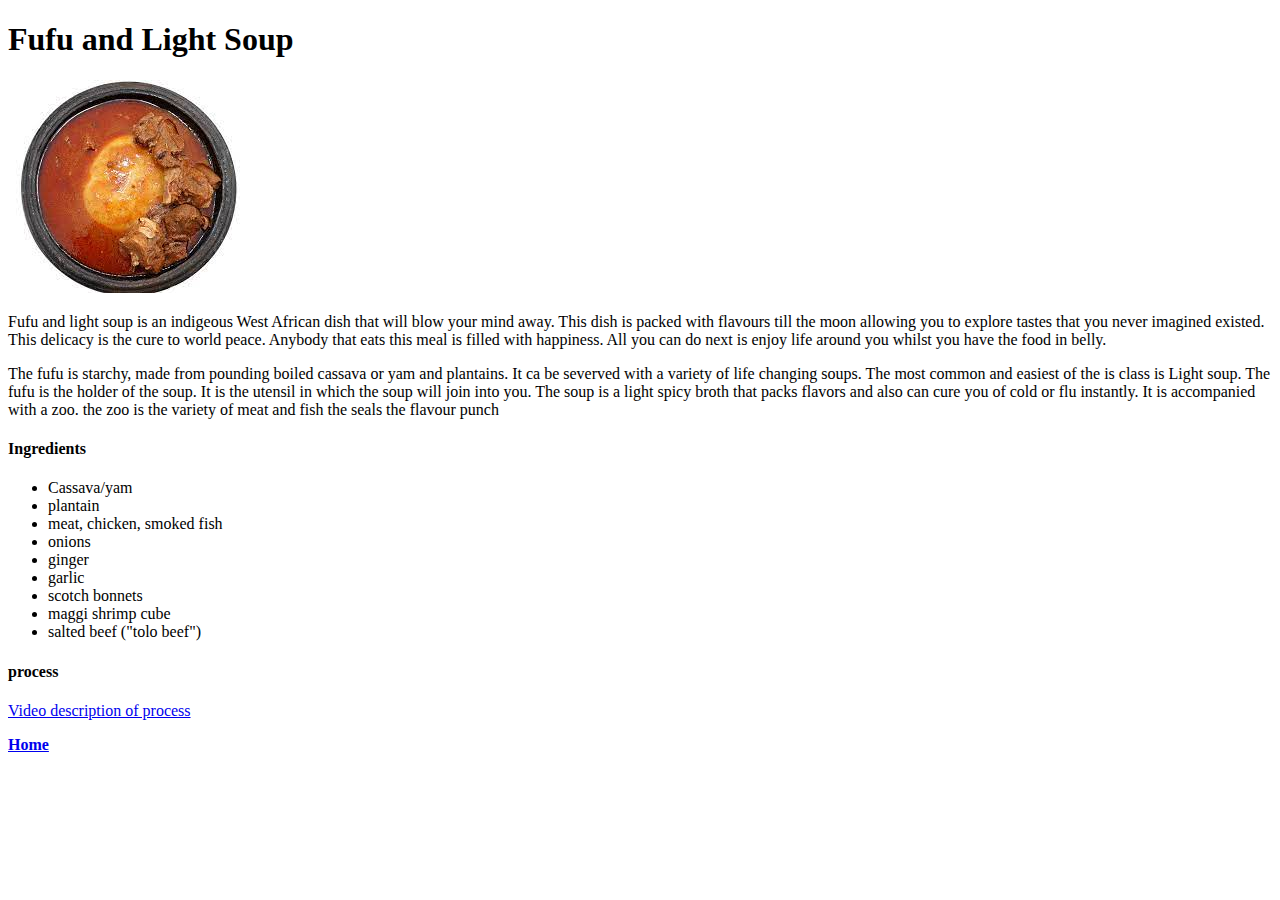
<file: project/recipes_odinproject/recipes/fufu_and_light_soup.html>
<!DOCTYPE html>
<html lang="en">
<head>
    <meta charset="UTF-8">
    <meta http-equiv="X-UA-Compatible" content="IE=edge">
    <meta name="viewport" content="width=device-width, initial-scale=1.0">
    <title>Fufu && Light Soup </title>
</head>
<body>
    <h1>Fufu and Light Soup</h1>
    <img src="[data-uri]" alt="" srcset="">
    <p>Fufu and light soup is an indigeous West African dish that will blow your mind away. This dish is packed with flavours till the moon allowing you to explore tastes that you never imagined existed. This delicacy is the cure to world peace. Anybody that eats this meal is filled with happiness. All you can do next is enjoy life around you whilst you have the food in belly. </p>

    <p>The fufu is starchy, made from pounding boiled cassava or yam and plantains. It ca be severved with a variety of life changing soups. The most common and easiest of the is class is Light soup. The fufu is the holder of the soup. It is the utensil in which the soup will join into you. The soup is a light spicy broth that packs flavors and also can cure you of cold or flu instantly. It is accompanied with a zoo. the zoo is the variety of meat and fish the seals the flavour punch </p>
    <h4>Ingredients</h4>
    <ul>
        <li>Cassava/yam</li>
        <li>plantain</li>
        <li>meat, chicken, smoked fish </li>
        <li>onions </li>
        <li>ginger</li>
        <li>garlic</li>
        <li>scotch bonnets</li>
        <li>maggi shrimp cube</li>
        <li>salted beef ("tolo beef")</li>
    </ul>
    <h4>process</h4>
    <a href="https://youtu.be/QnVm5zD8I1c">Video description of process</a>
    <p>
        <a href="../index.html"><strong>Home</strong></a>
    </p>
    
</body>
</html>
</file>
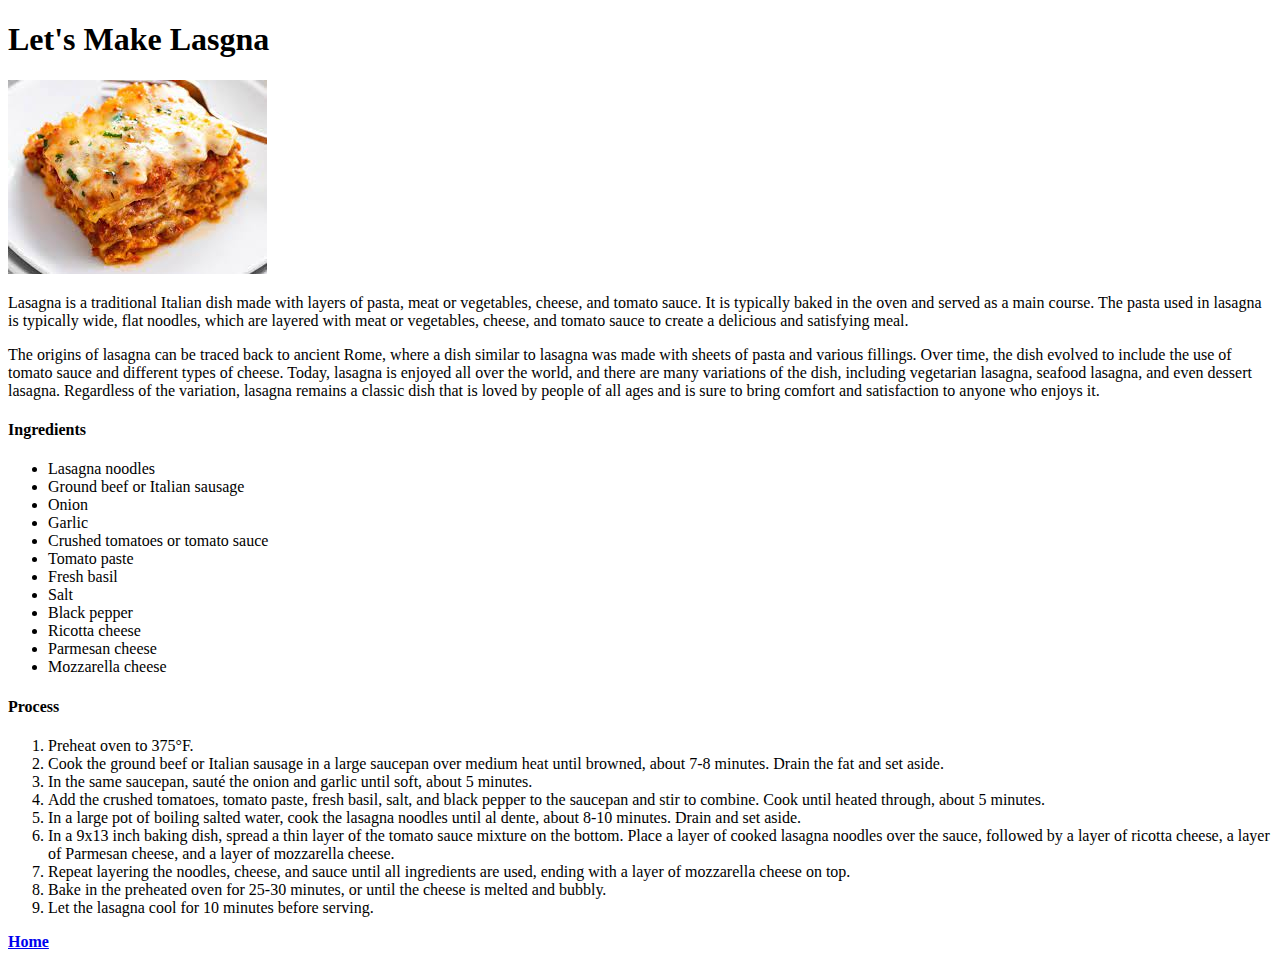
<file: project/recipes_odinproject/recipes/lasgna.html>
<!DOCTYPE html>
<html lang="en">
<head>
    <meta charset="UTF-8">
    <meta http-equiv="X-UA-Compatible" content="IE=edge">
    <meta name="viewport" content="width=device-width, initial-scale=1.0">
    <title>Let's make lasgna !</title>
</head>
<body>
    <h1>Let's Make Lasgna</h1>
    <img src="[data-uri]" alt="" srcset="">
    <p>
        Lasagna is a traditional Italian dish made with layers of pasta, meat or vegetables, cheese, and tomato sauce. It is
        typically baked in the oven and served as a main course. The pasta used in lasagna is typically wide, flat noodles,
        which are layered with meat or vegetables, cheese, and tomato sauce to create a delicious and satisfying meal.</p>
    <p>
        The origins of lasagna can be traced back to ancient Rome, where a dish similar to lasagna was made with sheets of pasta
        and various fillings. Over time, the dish evolved to include the use of tomato sauce and different types of cheese.
        Today, lasagna is enjoyed all over the world, and there are many variations of the dish, including vegetarian lasagna,
        seafood lasagna, and even dessert lasagna. Regardless of the variation, lasagna remains a classic dish that is loved by
        people of all ages and is sure to bring comfort and satisfaction to anyone who enjoys it.
    </p>
    <h4>Ingredients</h4>
    <ul>
        <li>Lasagna noodles</li>
        <li>Ground beef or Italian sausage</li>
        <li>Onion</li>
        <li>Garlic</li>
        <li>Crushed tomatoes or tomato sauce</li>
        <li>Tomato paste</li>
        <li>Fresh basil</li>
        <li>Salt</li>
        <li>Black pepper</li>
        <li>Ricotta cheese</li>
        <li>Parmesan cheese</li>
        <li>Mozzarella cheese</li>
</ul>
<h4>Process</h4>
<ol>
        <li>Preheat oven to 375°F.</li>
        <li>Cook the ground beef or Italian sausage in a large saucepan over medium heat until browned, about 7-8 minutes. Drain the fat and set aside.</li>
        <li>In the same saucepan, sauté the onion and garlic until soft, about 5 minutes.</li>
        <li>Add the crushed tomatoes, tomato paste, fresh basil, salt, and black pepper to the saucepan and stir to combine. Cook until heated through, about 5 minutes.</li>
        <li>In a large pot of boiling salted water, cook the lasagna noodles until al dente, about 8-10 minutes. Drain and set aside.</li>
        <li>In a 9x13 inch baking dish, spread a thin layer of the tomato sauce mixture on the bottom. Place a layer of cooked lasagna noodles over the sauce, followed by a layer of ricotta cheese, a layer of Parmesan cheese, and a layer of mozzarella cheese.</li>
        <li>Repeat layering the noodles, cheese, and sauce until all ingredients are used, ending with a layer of mozzarella cheese on top.</li>
        <li>Bake in the preheated oven for 25-30 minutes, or until the cheese is melted and bubbly.</li>
        <li>Let the lasagna cool for 10 minutes before serving.</li>
      </ol>
    <p>
        <a href="../index.html"><strong>Home</strong></a>
    </p>
</body>
</html>
</file>
